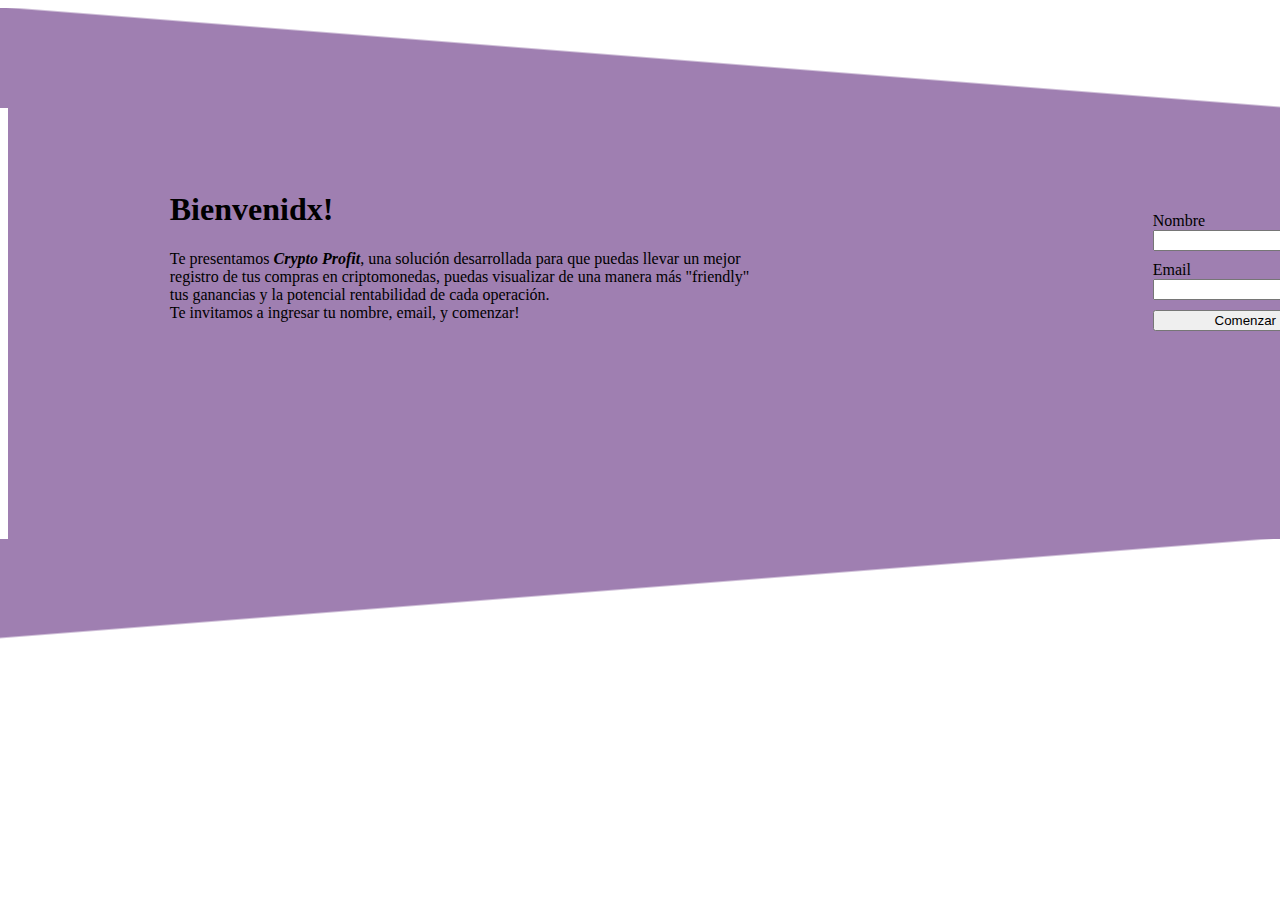
<file: index.html>
<!DOCTYPE html>
<html lang="es">

<head>
    <meta charset="UTF-8" />
    <meta http-equiv="X-UA-Compatible" content="IE=edge" />
    <meta name="viewport" content="width=device-width, initial-scale=1.0" />
    <link href="https://cdn.jsdelivr.net/npm/bootstrap@5.1.3/dist/css/bootstrap.min.css" rel="stylesheet"
        integrity="sha384-1BmE4kWBq78iYhFldvKuhfTAU6auU8tT94WrHftjDbrCEXSU1oBoqyl2QvZ6jIW3" crossorigin="anonymous" />
    <link rel="stylesheet" href="css/styles.css" />
    <title>Crypto profit</title>
</head>

<body>
    <div class="page">
        <div class="skew-c"></div>
        <div class="card-container">
            <div class="card box-info">
                <div class="card-body card-body--container">
                    <div class="card-titleAndText">
                        <h1 class="card-title">Bienvenidx!</h1>
                        <div class="card-text">
                            <p>
                                Te presentamos <b><i>Crypto Profit</i></b>, una solución desarrollada para que puedas
                                llevar un mejor
                                registro de tus compras en criptomonedas, puedas visualizar
                                de una manera más "friendly" tus ganancias y la potencial
                                rentabilidad de cada operación.
                                <br>
                                Te invitamos a ingresar tu
                                nombre, email, y comenzar!
                                </br>
                            </p>
                        </div>
                    </div>
                    <div class="container-login">
                        <form action="/crypto-calc.html" class="container-personalInfo">
                            <label for="" class="user-label">Nombre</label>
                            <input type="text" id="name" name="name" required />
                            <label for="" class="user-label">Email</label>
                            <input type="text" id="email" name="email" required />
                            <input type="submit" value="Comenzar" class="btn btn-dark cryptoAccess-btn"></input>
                        </form>
                    </div>
                </div>
            </div>
        </div>
        <div class="skew-cc"></div>
    </div>
</body>
<script src="https://cdn.jsdelivr.net/npm/bootstrap@5.1.3/dist/js/bootstrap.bundle.min.js"
    integrity="sha384-ka7Sk0Gln4gmtz2MlQnikT1wXgYsOg+OMhuP+IlRH9sENBO0LRn5q+8nbTov4+1p" crossorigin="anonymous">
</script>

</html>
</file>
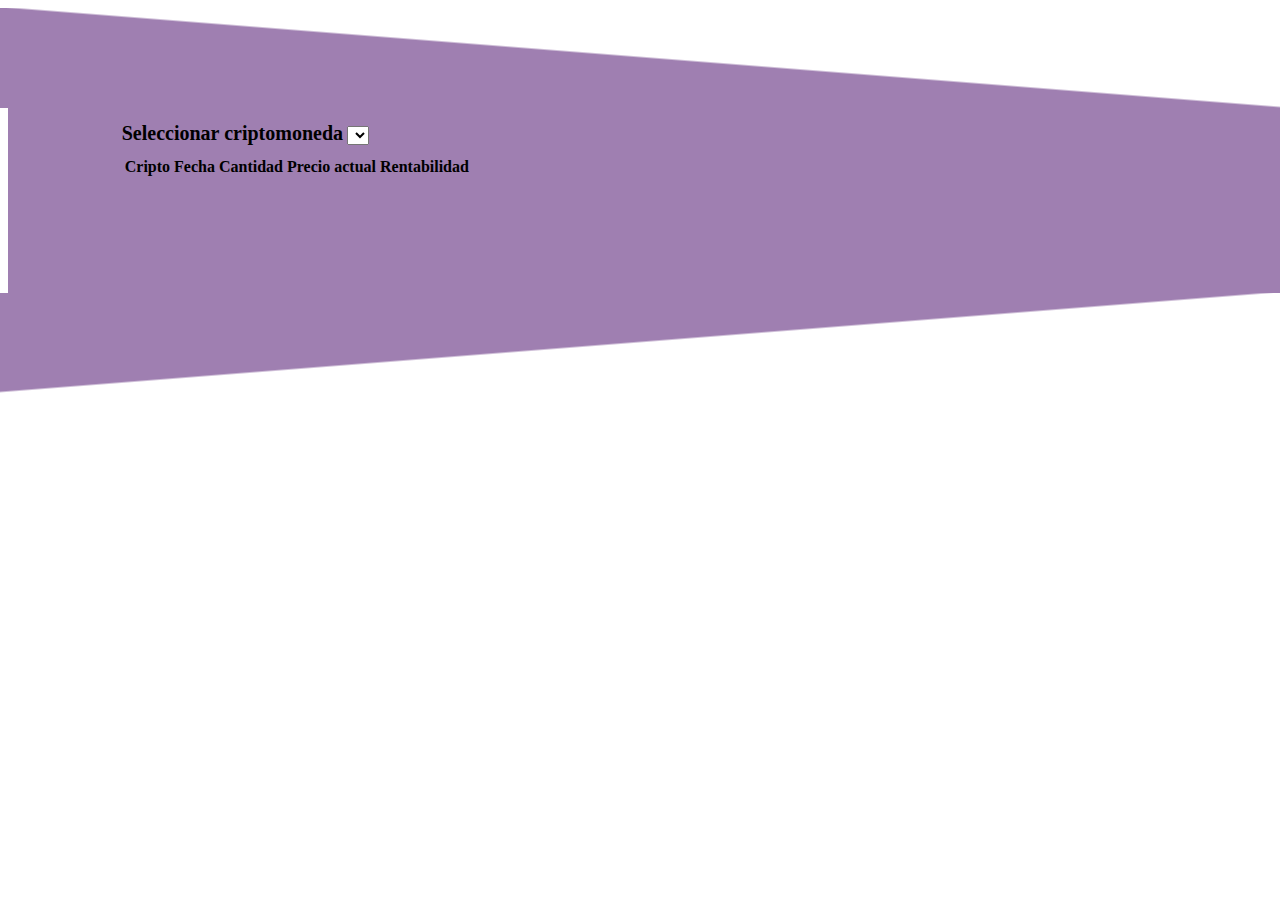
<file: crypto-calc.html>
<!DOCTYPE html>
<html lang="en">

<head>
    <meta charset="UTF-8">
    <meta http-equiv="X-UA-Compatible" content="IE=edge">
    <meta name="viewport" content="width=device-width, initial-scale=1.0">
    <link href="https://cdn.jsdelivr.net/npm/bootstrap@5.1.3/dist/css/bootstrap.min.css" rel="stylesheet"
        integrity="sha384-1BmE4kWBq78iYhFldvKuhfTAU6auU8tT94WrHftjDbrCEXSU1oBoqyl2QvZ6jIW3" crossorigin="anonymous">
    <link rel="stylesheet" href="css/styles.css">
    <title>Crypto profit</title>
</head>

<body>
    <div class="page">
        <div class="skew-c"></div>
        <div class="crypto-calc--container">
            <div class="card" id="crypto-calc">
                <div class="card-body">
                    <div id="cyrptoSelect--container">
                        <label for="cryptoSelect" class="labelTitle">Seleccionar criptomoneda</label>
                        <select class="form-select" id="formSelect"></select>
                    </div>
                    <div id="currentValue"></div>
                    <div id="buyInput--container"></div>
                    <table class="table table-hover" id="cryptoList--container">
                        <thead>
                            <tr id="table-transaction" class="table-transaction">
                                <th scope="col" class="title-transaction">Cripto</th>
                                <th scope="col" class="title-transaction">Fecha</th>
                                <th scope="col" class="title-transaction">Cantidad</th>
                                <th scope="col" class="title-transaction">Precio actual</th>
                                <th scope="col" class="title-transaction">Rentabilidad</th>
                            </tr>
                        </thead>
                    </table>
                </div>
            </div>
        </div>
        <div class="skew-cc"></div>
    </div>
</body>
<script src="js/scripts.js"></script>
<script src="https://cdn.jsdelivr.net/npm/bootstrap@5.1.3/dist/js/bootstrap.bundle.min.js"
    integrity="sha384-ka7Sk0Gln4gmtz2MlQnikT1wXgYsOg+OMhuP+IlRH9sENBO0LRn5q+8nbTov4+1p" crossorigin="anonymous">
</script>

</html>
</file>
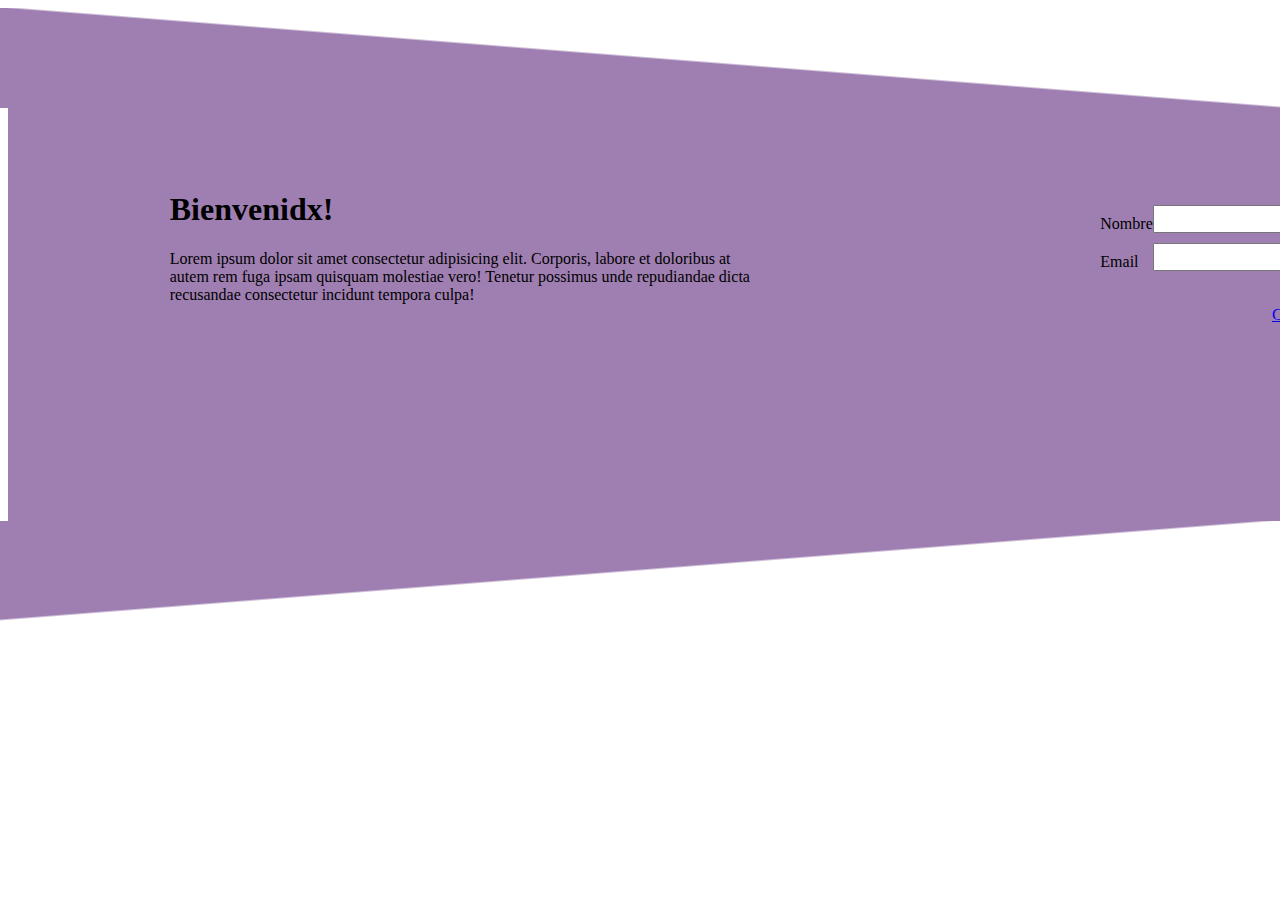
<file: main-page.html>
<!DOCTYPE html>
<html lang="es">
<head>
    <meta charset="UTF-8">
    <meta http-equiv="X-UA-Compatible" content="IE=edge">
    <meta name="viewport" content="width=device-width, initial-scale=1.0">
    <link href="https://cdn.jsdelivr.net/npm/bootstrap@5.1.3/dist/css/bootstrap.min.css" rel="stylesheet" integrity="sha384-1BmE4kWBq78iYhFldvKuhfTAU6auU8tT94WrHftjDbrCEXSU1oBoqyl2QvZ6jIW3" crossorigin="anonymous">
    <link rel="stylesheet" href="css/styles.css">
    <title>Crypto profit</title>
</head>
<body>
    <div class="page">
        <div class="skew-c"></div>
        <div class="card-container">
            <div class="card box-info">
                <div class="card-body card-body--container"> 
                    <div class="card-titleAndText">
                        <h1 class="card-title">Bienvenidx!</h1>
                        <div class="card-text">
                            <p>Lorem ipsum dolor sit amet consectetur adipisicing elit. Corporis, labore et doloribus at autem rem fuga ipsam quisquam molestiae vero! Tenetur possimus unde repudiandae dicta recusandae consectetur incidunt tempora culpa!</p>
                        </div>
                    </div>
                    <div class="container-login">
                        <form class="container-personalInfo">
                            <div class="user-container">
                                <label for="" class="user-label">Nombre</label>
                                <input type="text" id="name" name="name" required>
                            </div>
                            <div class="user-container">
                                <label for="" class="user-label">Email</label>
                                <input type="text" id="email" name="email" required>
                            </div>
                        </form>
                        <a type="button" class="btn btn-dark cryptoAccess-btn" href="/crypto-calc.html">Comenzar</a>
                    </div>
                </div>
            </div>
        </div>
        <div class="skew-cc"></div>
    </div>
</body>
<script src="https://cdn.jsdelivr.net/npm/bootstrap@5.1.3/dist/js/bootstrap.bundle.min.js" integrity="sha384-ka7Sk0Gln4gmtz2MlQnikT1wXgYsOg+OMhuP+IlRH9sENBO0LRn5q+8nbTov4+1p" crossorigin="anonymous"></script>
</html>
</file>
<file: css/styles.css>
/*-------------------------*/
/* SKEW COUNTER CLOCKWISE  */
/*-------------------------*/
.skew-c {
    width: 100%;
    height: 100px;
    position: absolute;
    left: 0px;
    background: linear-gradient(to left bottom, #fff 49%, #9F7FB1 50%);
}

/*------------------*/
/*  SKEW CLOCKWISE  */
/*------------------*/
.skew-cc {
    width: 100%;
    height: 100px;
    position: absolute;
    left: 0px;
    background: linear-gradient(to right bottom, #9F7FB1 49%, #fff 50%), linear-gradient(-50deg, #ffffff 16px, #fff 0);
}

/* ONLY DESKTOP */

@media screen and (min-width:1025px) {
    .card-titleAndText {
        width: 50%;
    }

    .card-body--container {
        padding: 3rem 3rem;
    }

    .crypto-calc--container {
        padding: 9% 9% 9% 9%;
    }
}

/* END ONLY DESKTOP */


/* ONLY MOBILE */

@media screen and (max-width:767px) {
    .container-login {
        margin: 0 auto;
    }

    .container-personalInfo {
        width: min-content;
    }

    table#cryptoList--container {
        width: fit-content;
    }
}

/* END ONLY MOBILE */

.card-body--container {
    display: flex;
    justify-content: space-between;
    align-items: center;
    flex-wrap: wrap;
}

.card-container {
    background: #9F7FB1;
    width: 100%;
    padding: 9% 9% 9% 9%;
}

.card-titleAndText {
    margin-bottom: 40px;
}

.container-login {
    width: fit-content;
}

.container-personalInfo {
    margin-bottom: 15px;
    display: flex;
    flex-direction: column;
    flex-wrap: wrap;
}

.user-container {
    display: flex;
    flex-wrap: wrap;
    justify-content: space-between;
    margin-bottom: 10px;
}

label.user-label {
    margin-top: 10px;
}

.cryptoAccess-btn {
    float: right;
    margin-top: 10px;
}

.crypto-calc--container {
    background: #9F7FB1;
    width: 100%;
}

label.labelTitle {
    font-weight: 800;
    font-size: 20px;
    margin-bottom: 10px;
}

div#currentValue {
    margin-top: 10px;
    margin-bottom: 10px;
}

div#buyInput--container {
    margin-bottom: 10px;
    margin-top: 10px;
}

table#cryptoList--container {
    text-align: center;
}

img.logoCrypto {
    width: 25px;
}
</file>
